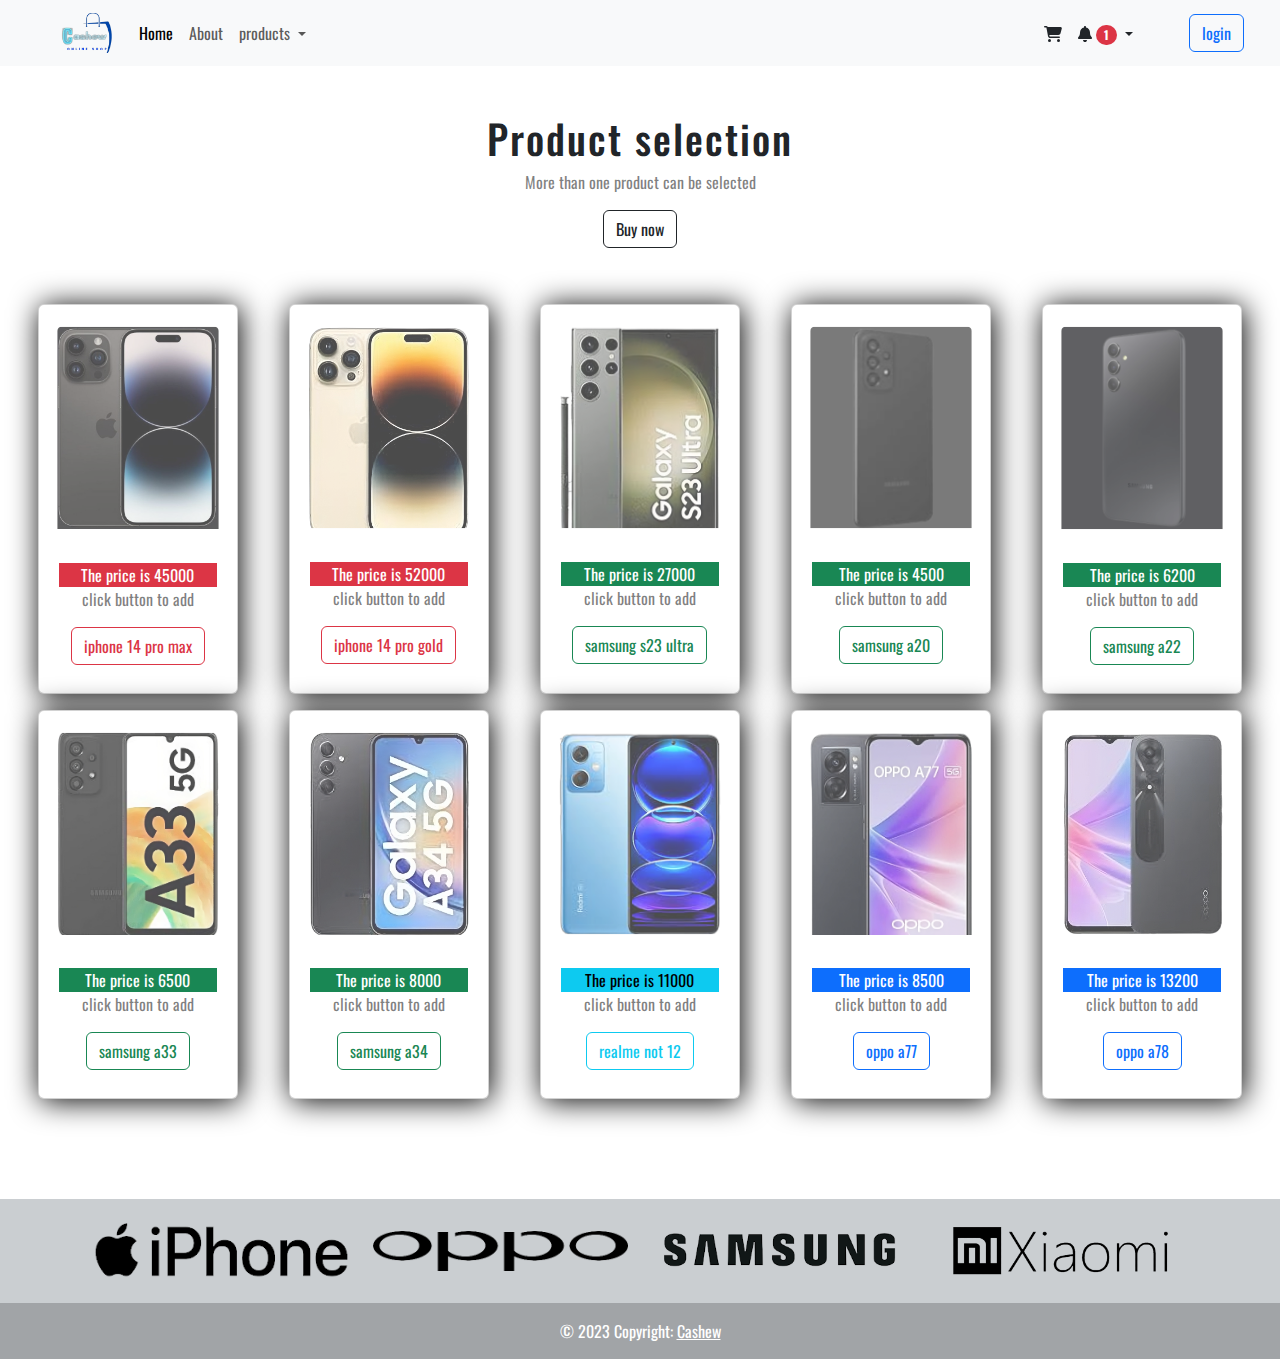
<file: index.html>
<!DOCTYPE html>
<html lang="en">
  <head>
    <meta charset="UTF-8" />
    <meta http-equiv="X-UA-Compatible" content="IE=edge" />
    <meta name="viewport" content="width=device-width, initial-scale=1.0" />
    <title>js-2</title>
    <!-- bootstrap.css -->
    <link rel="stylesheet" href="css/bootstrap.min.css" />
    <!-- font awesome css-->
    <link rel="stylesheet" href="css/all.min.css" />
    <!-- style.css -->
    <link rel="stylesheet" href="css/style.css" />
    <!-- google-fonts -->
    <link rel="preconnect" href="https://fonts.googleapis.com" />
    <link rel="preconnect" href="https://fonts.gstatic.com" crossorigin />
    <link
      href="https://fonts.googleapis.com/css2?family=Oswald:wght@200;300;400;500;600;700&display=swap"
      rel="stylesheet"
    />
  </head>
  <body>
    <header>
      <nav class="navbar navbar-expand-lg bg-body-tertiary">
        <div class="container-fluid">
          <a class="navbar-brand ms-lg-5" href="#">
            <img src="images/2-removebg-preview.png" height="40" alt="..." />
          </a>
          <button
            class="navbar-toggler"
            type="button"
            data-bs-toggle="collapse"
            data-bs-target="#navbarSupportedContent"
            aria-controls="navbarSupportedContent"
            aria-expanded="false"
            aria-label="Toggle navigation"
          >
            <span class="navbar-toggler-icon"></span>
          </button>
          <div class="collapse navbar-collapse" id="navbarSupportedContent">
            <ul class="navbar-nav me-auto mb-2 mb-lg-0">
              <li class="nav-item">
                <a class="nav-link active" aria-current="page" href="#">Home</a>
              </li>
              <li class="nav-item">
                <a class="nav-link" href="#">About</a>
              </li>
              <li class="nav-item dropdown">
                <a
                  class="nav-link dropdown-toggle"
                  href="#"
                  role="button"
                  data-bs-toggle="dropdown"
                  aria-expanded="false"
                >
                  products
                </a>
                <ul class="dropdown-menu">
                  <li><a class="dropdown-item" href="#">Mobile</a></li>
                  <li><a class="dropdown-item" href="#">laptop</a></li>
                  <li><hr class="dropdown-divider" /></li>
                  <li>
                    <a class="dropdown-item" href="#">more</a>
                  </li>
                </ul>
              </li>
            </ul>

            <div>
              <div class="d-flex me-5">
                <!-- Icon -->
                <a
                  class="text-reset me-3"
                  href="./page.html"
                  target="_blank"
                >
                  <i class="fas fa-shopping-cart"></i>
                </a>
                <!-- Notifications -->
                <div class="nav-item dropdown me-2">
                  <a
                    class="nav-link dropdown-toggle"
                    href="#"
                    role="button"
                    data-bs-toggle="dropdown"
                    aria-expanded="false"
                  >
                    <i class="fas fa-bell"></i>
                    <span
                      class="badge rounded-pill badge-notification bg-danger"
                      >1</span
                    >
                  </a>
                  <ul class="dropdown-menu">
                    <li>
                      <a class="dropdown-item text-black-50" href="#"
                        >There are no notifications now</a
                      >
                    </li>
                    <li></li>
                  </ul>
                </div>
              </div>
            </div>
            <button
              class="btn btn-outline-primary me-lg-4 mt-3 mt-lg-0"
              type="submit"
            >
              login
            </button>
          </div>
        </div>
      </nav>

      <div class="bg-light"></div>
    </header>


    <div class="container text-center my-5">
        <h1>Product selection</h1>
        <p class="text-black-50">More than one product can be selected</p>

        <h5><a href="./page.html" class="btn btn-outline-dark">Buy now</a></h5>
    </div>


<div class="container-fluid justify-content-around row m-auto">
        <div class="card m-2 text-center p-1" style="width: 12.5rem;">
            <img src="images/14 pro maxx.jpg" class="card-img-top img-fluid" alt="...">
            <div class="card-body">
                <p class="m-0 text-bg-danger">The price is 45000</p>
                <p class="text-black-50">click button to add </p>
                <h5 class="btn btn-outline-danger" prace="45000">iphone 14 pro max</h5>
            </div>
          </div>
    <!-- \\\\\\\\\\\\\\\\\\\\\\\\\\\\\\\\\\\\\\\\\ -->
    <div class="card m-2 text-center p-1" style="width: 12.5rem;">
        <img src="images/14_pro_max.png" class="card-img-top img-fluid" alt="...">
        <div class="card-body">
            <p class="m-0 text-bg-danger">The price is 52000</p>
            <p class="text-black-50">click button to add </p>
            <h5 class="btn btn-outline-danger" prace="52000">iphone 14 pro gold</h5>
        </div>
      </div>
<!-- \\\\\\\\\\\\\\\\\\\\\\\\\\\\\\\\\\\\\\\\\ -->
<div class="card m-2 text-center p-1" style="width: 12.5rem;">
    <img src="images/s23_ultra.png" class="card-img-top img-fluid" alt="...">
    <div class="card-body">
        <p class="m-0 text-bg-success">The price is 27000</p>
        <p class="text-black-50">click button to add </p>
        <h5 class="btn btn-outline-success" prace="27000">samsung s23 ultra</h5>
    </div>
  </div>
<!-- \\\\\\\\\\\\\\\\\\\\\\\\\\\\\\\\\\\\\\\\\ -->
<div class="card m-2 text-center p-1" style="width: 12.5rem;">
    <img src="images/sama33.png" class="card-img-top img-fluid" alt="...">
    <div class="card-body">
        <p class="m-0 text-bg-success">The price is 4500</p>
        <p class="text-black-50">click button to add </p>
        <h5 class="btn btn-outline-success" prace="4500">samsung a20</h5>
    </div>
  </div>
<!-- \\\\\\\\\\\\\\\\\\\\\\\\\\\\\\\\\\\\\\\\\ -->
 <div class="card m-2 text-center p-1" style="width: 12.5rem;">
    <img src="images/sama34.png" class="card-img-top img-fluid" alt="...">
    <div class="card-body">
        <p class="m-0 text-bg-success">The price is 6200</p>
        <p class="text-black-50">click button to add </p>
        <h5 class="btn btn-outline-success" prace="6200">samsung a22</h5>
    </div>
  </div>
<!-- \\\\\\\\\\\\\\\\\\\\\\\\\\\\\\\\\\\\\\\\\ -->
        <div class="card m-2 text-center p-1" style="width: 12.5rem;">
            <img src="images/a33_5g.png" class="card-img-top img-fluid" alt="...">
            <div class="card-body">
                <p class="m-0 text-bg-success">The price is 6500</p>
                <p class="text-black-50">click button to add </p>
                <h5 class="btn btn-outline-success" prace="6500">samsung a33</h5>
            </div>
          </div>
    <!-- \\\\\\\\\\\\\\\\\\\\\\\\\\\\\\\\\\\\\\\\\ -->
        <div class="card m-2 text-center p-1" style="width: 12.5rem;">
            <img src="images/a_34_5g.png" class="card-img-top img-fluid" alt="...">
            <div class="card-body">
                <p class="m-0 text-bg-success">The price is 8000</p>
                <p class="text-black-50">click button to add </p>
                <h5 class="btn btn-outline-success" prace="8000">samsung a34</h5>
            </div>
          </div>
    <!-- \\\\\\\\\\\\\\\\\\\\\\\\\\\\\\\\\\\\\\\\\ -->
        <div class="card m-2 text-center p-1" style="width: 12.5rem;">
            <img src="images/not_12_5g.png" class="card-img-top img-fluid" alt="...">
            <div class="card-body">
                <p class="m-0 text-bg-info">The price is 11000</p>
                <p class="text-black-50">click button to add </p>
                <h5 class="btn btn-outline-info" prace="11000">realme not 12</h5>
            </div>
          </div>
    <!-- \\\\\\\\\\\\\\\\\\\\\\\\\\\\\\\\\\\\\\\\\ -->
        <div class="card m-2 text-center p-1" style="width: 12.5rem;">
            <img src="images/oppo_a_77.png" class="card-img-top img-fluid" alt="...">
            <div class="card-body">
                <p class="m-0 text-bg-primary">The price is 8500</p>
                <p class="text-black-50">click button to add </p>
                <h5 class="btn btn-outline-primary" prace="8500">oppo a77</h5>
            </div>
          </div>
    <!-- \\\\\\\\\\\\\\\\\\\\\\\\\\\\\\\\\\\\\\\\\ -->
        <div class="card m-2 text-center p-1" style="width: 12.5rem;">
            <img src="images/oppo_a_78.png" class="card-img-top img-fluid" alt="...">
            <div class="card-body">
                <p class="m-0 text-bg-primary">The price is 13200</p>
                <p class="text-black-50">click button to add </p>
                <h5 class="btn btn-outline-primary" prace="13200">oppo a78</h5>
            </div>
          </div>
    <!-- \\\\\\\\\\\\\\\\\\\\\\\\\\\\\\\\\\\\\\\\\ -->



</div>
<!-- \\\\\\\\\\\\\\\\\\\\\\\\\\\\\\\\\\\\\\\\\\\ -->
    <div id="div1-hidd"  class=" div w-50 m-auto text-center mt-4 p-1 " style="border: 0px solid #000000; border-radius: 15px; font-size: 19px;">
    
    </div>
<!-- \\\\\\\\\\\\\\\\\\\ -->
<div class="container">
    <div class=" text-center mt-2">
        <button type="submit" id="btn2" class="btn btn-outline-success m-auto" style="display: none;">Show price</button>
    </div>
    <!-- \\\\\\\\\\\\\\\\\\\\\\\\\\\\\\\\\\\\\\\\\\\\\\ -->
    <div id="div2-hidd" class=" text-center mt-2">
        <h3 id="h3" class="m-auto w-25" style="border: 2px solid #0dcaf000; border-radius: 15px;">  </h3>
    </div>
</div>




<footer class="text-center text-white mt-5 w-100" style="background-color: #caced1; bottom: 0;">
  <!-- Grid container -->
  <div class="container p-4">
    <!-- Section: Images -->
    <section class="">
      <div class="row">
        <div class="col-lg-3 col-md-12 mb-4 mb-md-0 align-self-center">
          <div
            class="bg-image hover-overlay ripple shadow-1-strong rounded"
            data-ripple-color="light"
          >
            <img
              src="images/iphonee.png"
              class="w-100"
            />
            <a href="#!">
              <div
                class="mask"
                style="background-color: rgba(251, 251, 251, 0.2);"
              ></div>
            </a>
          </div>
        </div>
        <div class="col-lg-3 col-md-12 mb-4 mb-md-0 align-self-center">
          <div
            class="bg-image hover-overlay ripple shadow-1-strong rounded"
            data-ripple-color="light"
          >
            <img
              src="images/oppo.png"
              class="w-100"
            />
            <a href="#!">
              <div
                class="mask"
                style="background-color: rgba(251, 251, 251, 0.2);"
              ></div>
            </a>
          </div>
        </div>
        <div class="col-lg-3 col-md-12 mb-4 mb-md-0 align-self-center">
          <div
            class="bg-image hover-overlay ripple shadow-1-strong rounded"
            data-ripple-color="light"
          >
            <img
              src="images/samsung.png"
              class="w-100"
            />
            <a href="#!">
              <div
                class="mask"
                style="background-color: rgba(251, 251, 251, 0.2);"
              ></div>
            </a>
          </div>
        </div>
        <div class="col-lg-3 col-md-12 mb-4 mb-md-0 align-self-center">
          <div
            class="bg-image hover-overlay ripple shadow-1-strong rounded"
            data-ripple-color="light"
          >
            <img
              src="images/xiaomi.png"
              class="w-100"
            />
            <a href="#!">
              <div
                class="mask"
                style="background-color: rgba(251, 251, 251, 0.2);"
              ></div>
            </a>
          </div>
        </div>
      </div>
    </section>
    <!-- Section: Images -->
  </div>
  <!-- Grid container -->

  <!-- Copyright -->
  <div class="text-center p-3" style="background-color: rgba(0, 0, 0, 0.2);">
    © 2023 Copyright:
    <a class="text-white" href="./index.html">Cashew</a>
  </div>
  <!-- Copyright -->
</footer>




    <!-- bootstrap.js -->
    <script src="js/bootstrap.bundle.min.js"></script>
    <!-- font awesome js -->
    <script src="js/all.min.js"></script>
    <!-- script.js -->
    <script src="js/script.js"></script>
  </body>
</html>
</file>
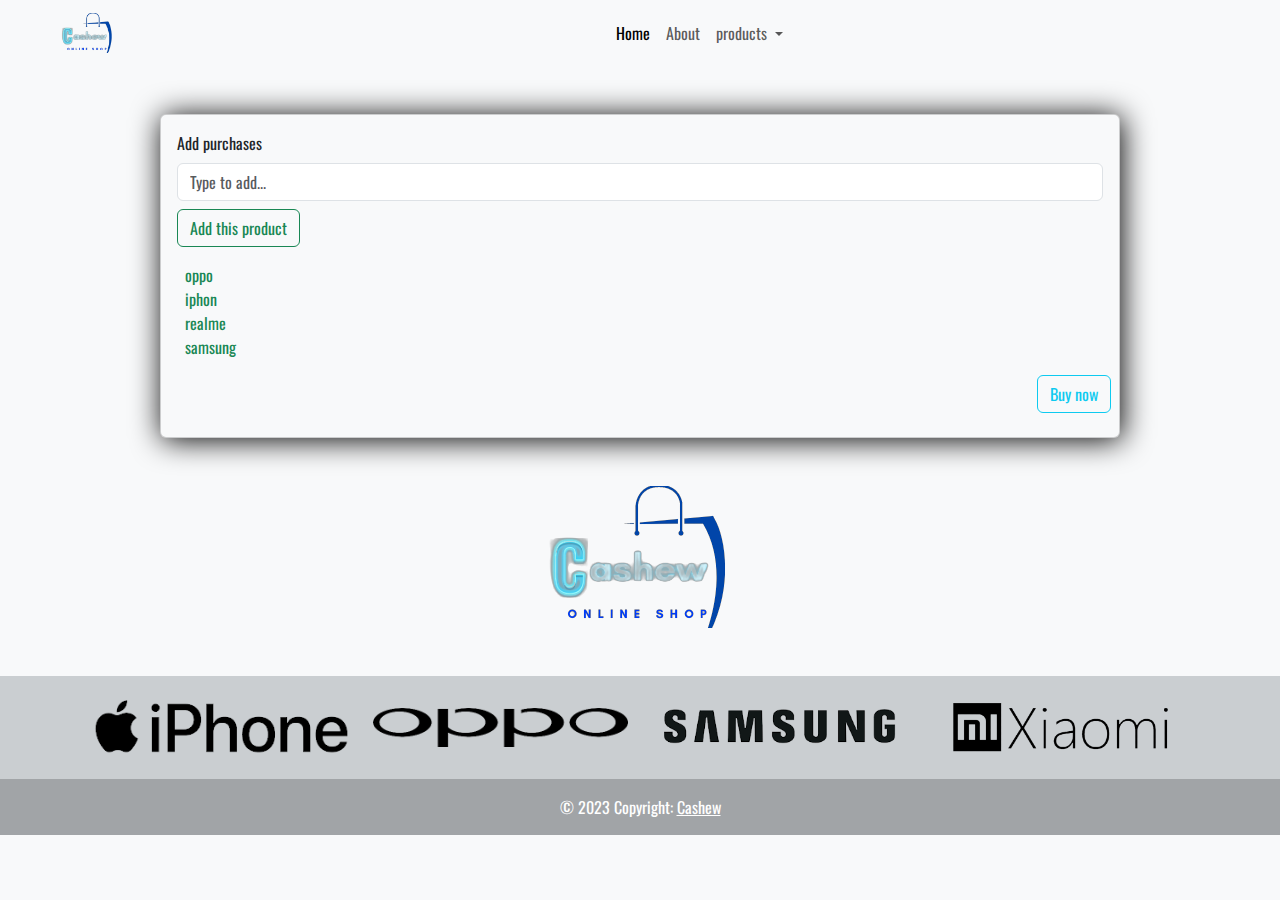
<file: page.html>
<!DOCTYPE html>
<html lang="en">
  <head>
    <meta charset="UTF-8" />
    <meta http-equiv="X-UA-Compatible" content="IE=edge" />
    <meta name="viewport" content="width=device-width, initial-scale=1.0" />
    <title>Document</title>
    <!-- bootstrap.css -->
    <link rel="stylesheet" href="css/bootstrap.min.css" />
    <!-- font awesome css-->
    <link rel="stylesheet" href="css/all.min.css" />
    <!-- style.css -->
    <link rel="stylesheet" href="css/style.css" />
    <!-- google-fonts -->
    <link rel="preconnect" href="https://fonts.googleapis.com" />
    <link rel="preconnect" href="https://fonts.gstatic.com" crossorigin />
    <link
      href="https://fonts.googleapis.com/css2?family=Oswald:wght@200;300;400;500;600;700&display=swap"
      rel="stylesheet"
    />
  </head>
  <body class="bg-light">
    <header>
      <nav class="navbar navbar-expand-lg bg-body-tertiary">
        <div class="container-fluid">
          <a class="navbar-brand ms-lg-5" href="#">
            <img src="images/2-removebg-preview.png" height="40" alt="..." />
          </a>
          <button
            class="navbar-toggler"
            type="button"
            data-bs-toggle="collapse"
            data-bs-target="#navbarSupportedContent"
            aria-controls="navbarSupportedContent"
            aria-expanded="false"
            aria-label="Toggle navigation"
          >
            <span class="navbar-toggler-icon"></span>
          </button>
          <div class="collapse navbar-collapse" id="navbarSupportedContent">
            <ul class="navbar-nav mx-auto mb-2 mb-lg-0">
              <li class="nav-item">
                <a
                  class="nav-link active"
                  aria-current="page"
                  href="./index.html"
                  >Home</a
                >
              </li>
              <li class="nav-item">
                <a class="nav-link" href="#">About</a>
              </li>
              <li class="nav-item dropdown">
                <a
                  class="nav-link dropdown-toggle"
                  href="#"
                  role="button"
                  data-bs-toggle="dropdown"
                  aria-expanded="false"
                >
                  products
                </a>
                <ul class="dropdown-menu">
                  <li><a class="dropdown-item" href="#">Mobile</a></li>
                  <li><a class="dropdown-item" href="#">laptop</a></li>
                  <li><hr class="dropdown-divider" /></li>
                  <li>
                    <a class="dropdown-item" href="#">more</a>
                  </li>
                </ul>
              </li>
            </ul>
          </div>
        </div>
      </nav>

      <div class="bg-light"></div>
    </header>

    <main>
      <section class="mt-5">
        <div class="card mt-5 w-75 bg-light mx-auto">
          <div class="p-3">
            <label for="inputtext" class="form-label">Add purchases</label>

            <div
              class="alert alert-danger alert-dismissible fade show"
              style="display: none"
              id="alrt"
              role="alert"
            >
              <strong>alert!</strong> Please do not forget to enter the product
              <button
                type="button"
                class="btn-close"
                data-bs-dismiss="alert"
                aria-label="Close"
              ></button>
            </div>

            <input
              type="text"
              class="form-control"
              list="datalistOptions"
              id="inputtext"
              placeholder="Type to add..."
            />

            <button class="btn btn-outline-success mt-2" id="btn2">
              Add this product
            </button>

            <datalist id="datalistOptions">
              <option value="iphone"></option>
              <option value="oppo"></option>
              <option value="samsung"></option>
              <option value="realme"></option>
            </datalist>
          </div>

          <div class="ms-4 text-success" id="addpro"></div>

          <a href="./index.html" class="my-3 ms-auto me-2">
            <h2 class="btn btn-outline-info">Buy now</h2></a
          >
        </div>

        <div class="text-center my-5">
          <img src="images/2-removebg-preview.png" alt="" />
        </div>
      </section>
    </main>



    
    <footer
      class="text-center text-white mt-5 w-100"
      style="background-color: #caced1; position: relative; bottom: 0"
    >
      <!-- Grid container -->
      <div class="container p-4">
        <!-- Section: Images -->
        <section class="">
          <div class="row">
            <div class="col-lg-3 col-md-12 mb-4 mb-md-0 align-self-center">
              <div
                class="bg-image hover-overlay ripple shadow-1-strong rounded"
                data-ripple-color="light"
              >
                <img src="images/iphonee.png" class="w-100" />
                <a href="#!">
                  <div
                    class="mask"
                    style="background-color: rgba(251, 251, 251, 0.2)"
                  ></div>
                </a>
              </div>
            </div>
            <div class="col-lg-3 col-md-12 mb-4 mb-md-0 align-self-center">
              <div
                class="bg-image hover-overlay ripple shadow-1-strong rounded"
                data-ripple-color="light"
              >
                <img src="images/oppo.png" class="w-100" />
                <a href="#!">
                  <div
                    class="mask"
                    style="background-color: rgba(251, 251, 251, 0.2)"
                  ></div>
                </a>
              </div>
            </div>
            <div class="col-lg-3 col-md-12 mb-4 mb-md-0 align-self-center">
              <div
                class="bg-image hover-overlay ripple shadow-1-strong rounded"
                data-ripple-color="light"
              >
                <img src="images/samsung.png" class="w-100" />
                <a href="#!">
                  <div
                    class="mask"
                    style="background-color: rgba(251, 251, 251, 0.2)"
                  ></div>
                </a>
              </div>
            </div>
            <div class="col-lg-3 col-md-12 mb-4 mb-md-0 align-self-center">
              <div
                class="bg-image hover-overlay ripple shadow-1-strong rounded"
                data-ripple-color="light"
              >
                <img src="images/xiaomi.png" class="w-100" />
                <a href="#!">
                  <div
                    class="mask"
                    style="background-color: rgba(251, 251, 251, 0.2)"
                  ></div>
                </a>
              </div>
            </div>
          </div>
        </section>
        <!-- Section: Images -->
      </div>
      <!-- Grid container -->

      <!-- Copyright -->
      <div class="text-center p-3" style="background-color: rgba(0, 0, 0, 0.2)">
        © 2023 Copyright:
        <a class="text-white" href="./index.html">Cashew</a>
      </div>
      <!-- Copyright -->
    </footer>

    <!-- bootstrap.js -->
    <script src="js/bootstrap.bundle.min.js"></script>
    <!-- font awesome js -->
    <script src="js/all.min.js"></script>
    <!-- script.js -->
    <script src="js/page.js"></script>
  </body>
</html>
</file>
<file: css/style.css>
body {
    font-family: 'Oswald', sans-serif;
    
}



.img-fluid {
    transform: scale(.85);
    -webkit-transform: scale(.85);
    -moz-transform: scale(.85);
    -ms-transform: scale(.85);
    -o-transform: scale(.85);
    transition: .3s;
    -webkit-transition: .3s;
    -moz-transition: .3s;
    -ms-transition: .3s;
    -o-transition: .3s;
    opacity: .7;
}
.card:hover .img-fluid {
    transform: scale(.95);
    -webkit-transform: scale(.95);
    -moz-transform: scale(.95);
    -ms-transform: scale(.95);
    -o-transform: scale(.95);
    opacity: 1;
}
.card{
    box-shadow: 2px 2px 30px 0px black;
}
h1 {
    font-size: 40px;
    letter-spacing: 2px;
}
</file>
